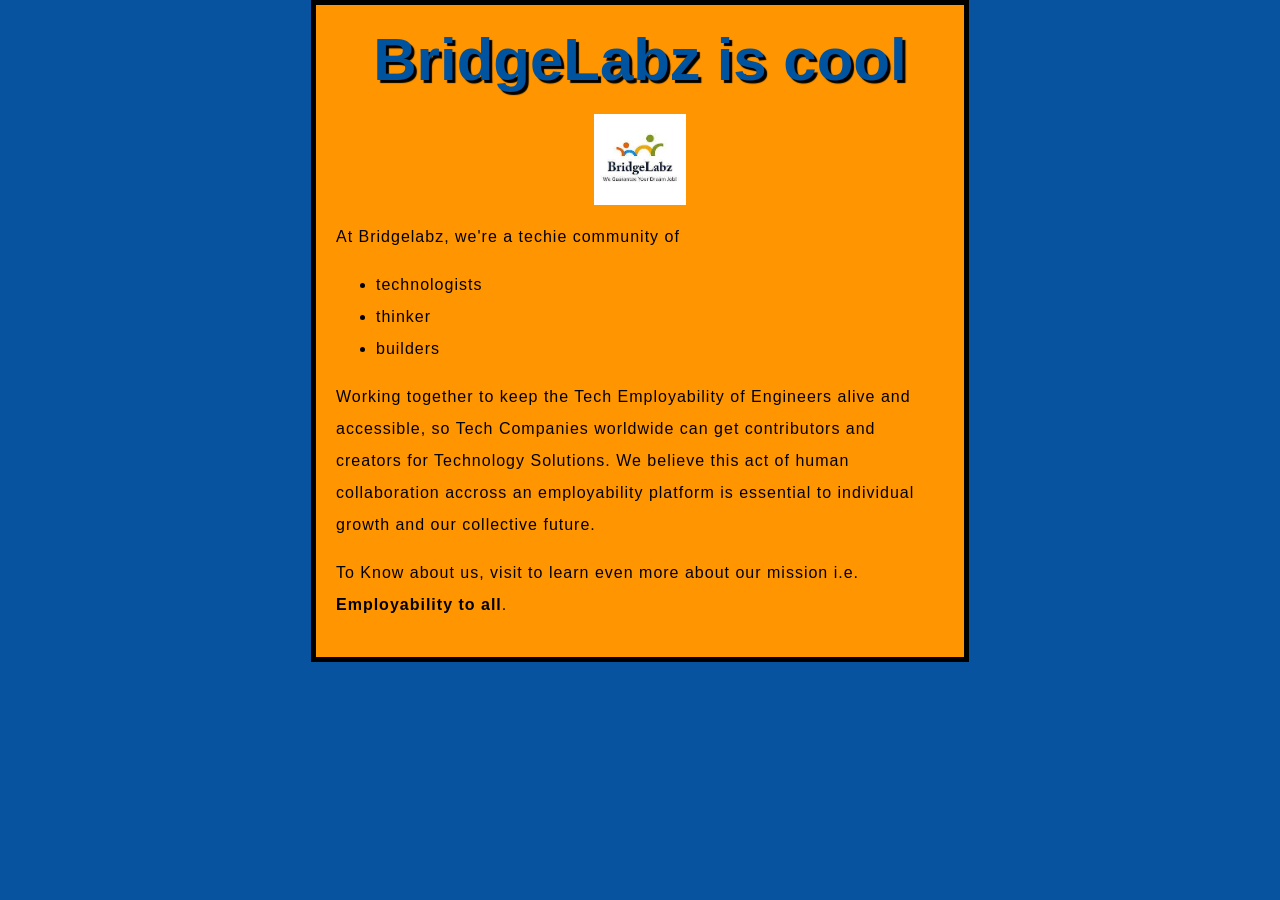
<file: index.html>
<!DOCTYPE html>
<html lang="en">
<head>
    <meta charset="UTF-8">
    <meta http-equiv="X-UA-Compatible" content="IE=edge">
    <meta name="viewport" content="width=device-width, initial-scale=1.0">
    <link rel="shortcut icon" href="./profilePic/BL_logo.png">
    <title>My test page</title>
    <style>
        html{
            font-size: 14px;
            font-family: 'Open Sans',sans-serif;
        }
        html{
            background-color: #08539F;
        }
        body{
            width: 608px;
            margin: 0 auto;
            background-color: #FF9500;
            padding: 0 20px 20px 20px;
            border: 5px solid black;
        }
        h1{
            font-size: 60px;
            text-align: center;
        }
        h1{
            margin: 0;
            padding: 20px 0;
            color: #00539F;
            text-shadow: 3px 3px 1px black;
        }
        img{
            display: block;
            margin: 0 auto;
        }
        p,li{
            font-size: 16px;
            line-height: 2;
            letter-spacing: 1px;
        }
    </style>
</head>
<body>
<h1>BridgeLabz is cool</h1>
<img src="./profilePic/BL_logo.png" alt="Hover Text." width="15%">
<p>At Bridgelabz, we're a techie community of</p>
<ul>
    <li>technologists</li>
    <li>thinker</li>
    <li>builders</li>
</ul>
<p>Working together to keep the Tech Employability of Engineers alive and accessible,
    so Tech Companies worldwide can get contributors and creators for Technology Solutions.
    We believe this act of human collaboration accross an employability platform is essential 
    to individual growth and our collective future.
</p>
<p>To Know about us, visit <a href="https://www.bridgelabz.com"></a>
    to learn even more about our mission i.e. <strong>Employability to all</strong>.
</p>    
</body>
</html>
</file>
